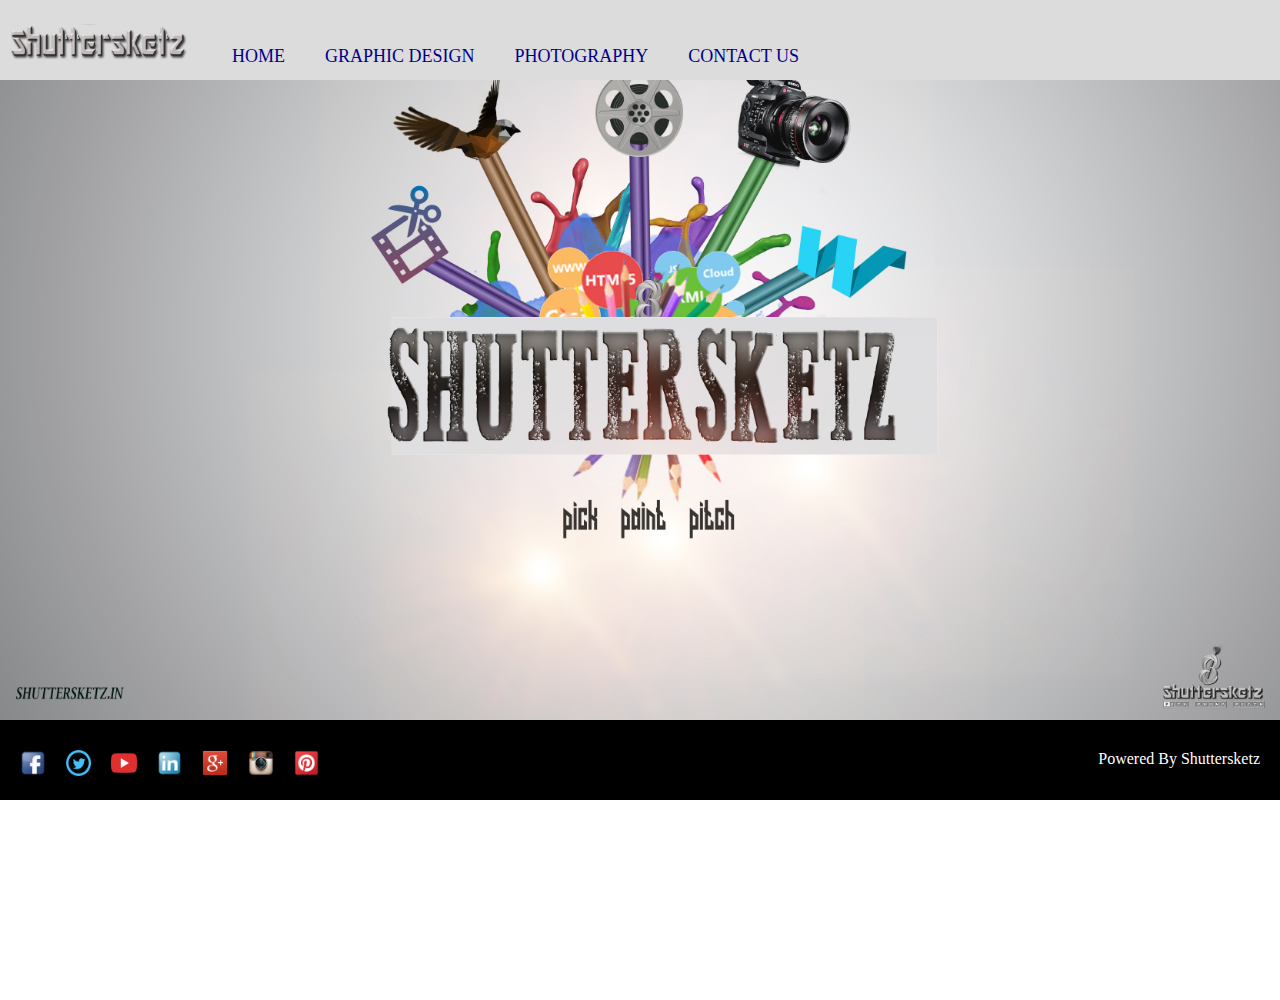
<file: index.html>
<html>
	<head>
		<title>Portfolio</title>
		<link rel="stylesheet" type="text/css" href="css/style.css">
	</head>
	<body>
		<div id="container">
			<div class="header">
				<img src="images/logo/text-logo.png">
				<ul>
					<li><a href="index.html">Home</a></li>
					<li><a href="graphic-design.html">Graphic Design</a></li>
					<li><a href="photography.html">Photography</a></li>
					<li><a href="contact.html">Contact Us</a></li>
				</ul>
			</div>
			<div class="slideshow">
				<img src="images/slideshow/home.jpg">
			</div>
			<div class="footer">
				<a href="https://www.facebook.com/shuttersketz"><img src="images/icons/fb.png" style="width:2%"></a>
				<a href="https://twitter.com/shuttersketz"><img src="images/icons/tw1.png" style="width:2%"></a>
				<a href="https://www.youtube.com/c/shuttersketz"><img src="images/icons/you1.png" style="width:2%"></a>
				<a href="https://in.linkedin.com/in/shutter-sketz-460374119"><img src="images/icons/in.png" style="width:2%"></a>
				
				<a href="https://plus.google.com/+ShuttersketzIn/about"><img src="images/icons/gplus.png" style="width:2%"></a>
				<a href="https://www.instagram.com/shuttersketz/"><img src="images/icons/instagram.png" style="width:2%"></a>
				<a href=""><img src="images/icons/pin.png" style="width:2%"></a>
				
				<p>Powered By Shuttersketz</p>
			</div>
		</div>
	</body>
</html>
</file>
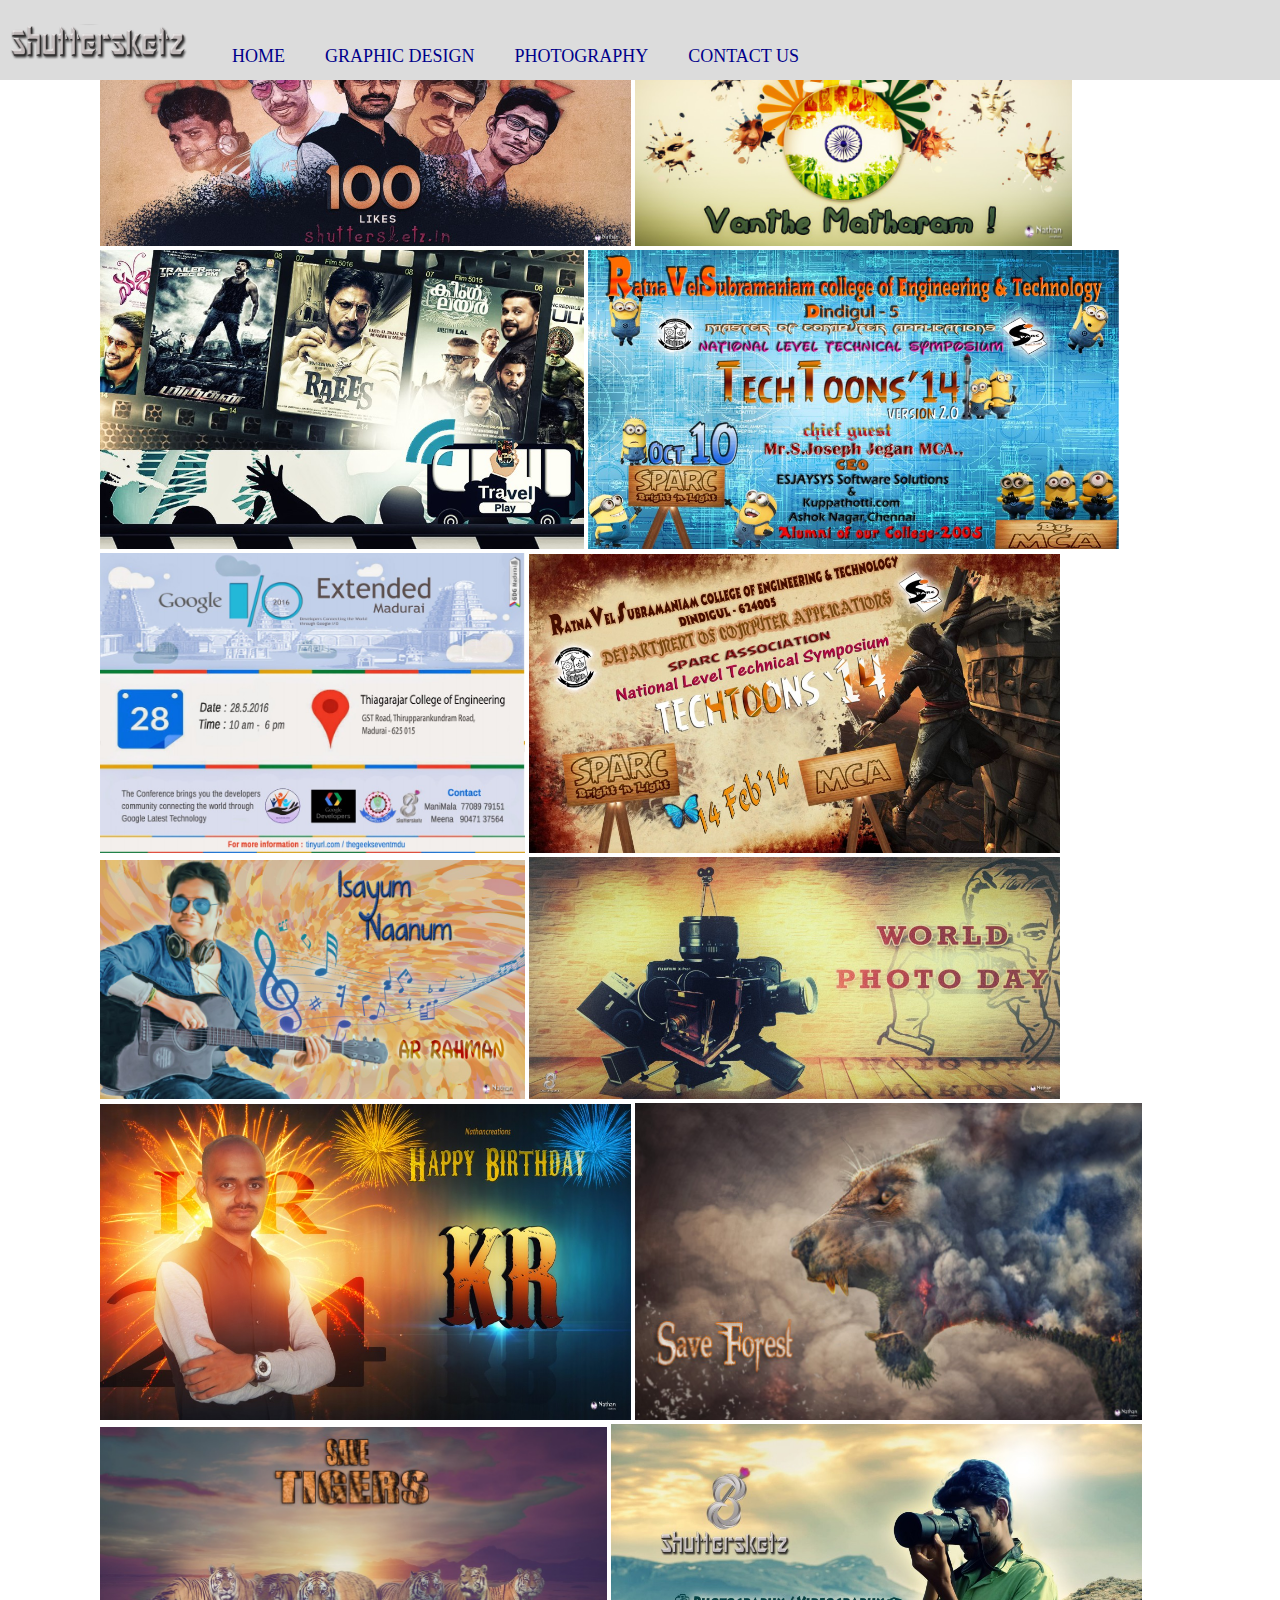
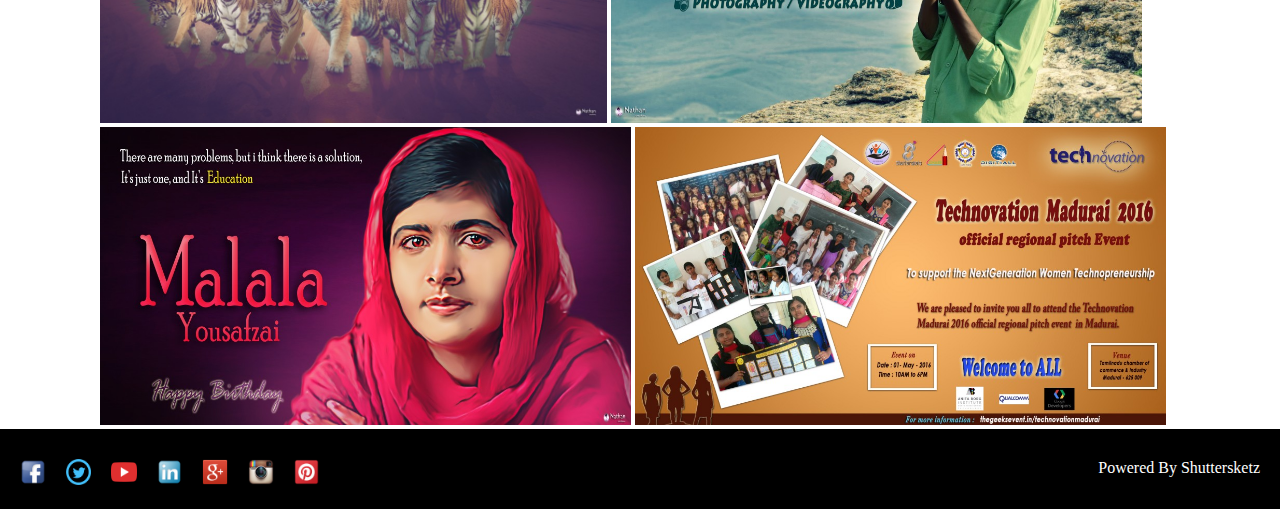
<file: banner.html>
<html>
	<head>
		<title>Portfolio</title>
		<link rel="stylesheet" type="text/css" href="css/style.css">
	</head>
	<body>
		<div id="container">
			<div class="header">
				<img src="images/logo/text-logo.png">
				<ul>
					<li><a href="index.html">Home</a></li>
					<li><a href="graphic-design.html">Graphic Design</a></li>
					<li><a href="photography.html">Photography</a></li>
					<li><a href="contact.html">Contact Us</a></li>
				</ul>
			</div>
			<div class="banner">
				<img src="images/banners/ban (1).jpg" style="width:45%;">
				<img src="images/banners/ban (2).jpg" style="width:37%;">
				<img src="images/banners/ban (3).jpg" style="width:41%;">
				<img src="images/banners/ban (4).jpg" style="width:45%;">
				<img src="images/banners/ban (5).jpg" style="width:36%;">
				<img src="images/banners/ban (6).jpg" style="width:45%;">
				<img src="images/banners/ban (7).jpg" style="width:36%;">
				<img src="images/banners/ban (8).jpg" style="width:45%;">
				<img src="images/banners/ban(9).jpg" style="width:45%;">
				<img src="images/banners/ban(10).jpg" style="width:43%;">
				<img src="images/banners/ban(11).jpg" style="width:43%;">
				<img src="images/banners/ban(12).jpg" style="width:45%;">
				<img src="images/banners/ban(13).jpg" style="width:45%;">
				<img src="images/banners/ban(14).jpg" style="width:45%;">
			</div>
			<div class="footer">
				<a href="https://www.facebook.com/shuttersketz"><img src="images/icons/fb.png" style="width:2%"></a>
				<a href="https://twitter.com/shuttersketz"><img src="images/icons/tw1.png" style="width:2%"></a>
				<a href="https://www.youtube.com/c/shuttersketz"><img src="images/icons/you1.png" style="width:2%"></a>
				<a href="https://in.linkedin.com/in/shutter-sketz-460374119"><img src="images/icons/in.png" style="width:2%"></a>
				
				<a href="https://plus.google.com/+ShuttersketzIn/about"><img src="images/icons/gplus.png" style="width:2%"></a>
				<a href="https://www.instagram.com/shuttersketz/"><img src="images/icons/instagram.png" style="width:2%"></a>
				<a href=""><img src="images/icons/pin.png" style="width:2%"></a>
				
				<p>Powered By Shuttersketz</p>
			</div>
		</div>
	</body>
</html>
</file>
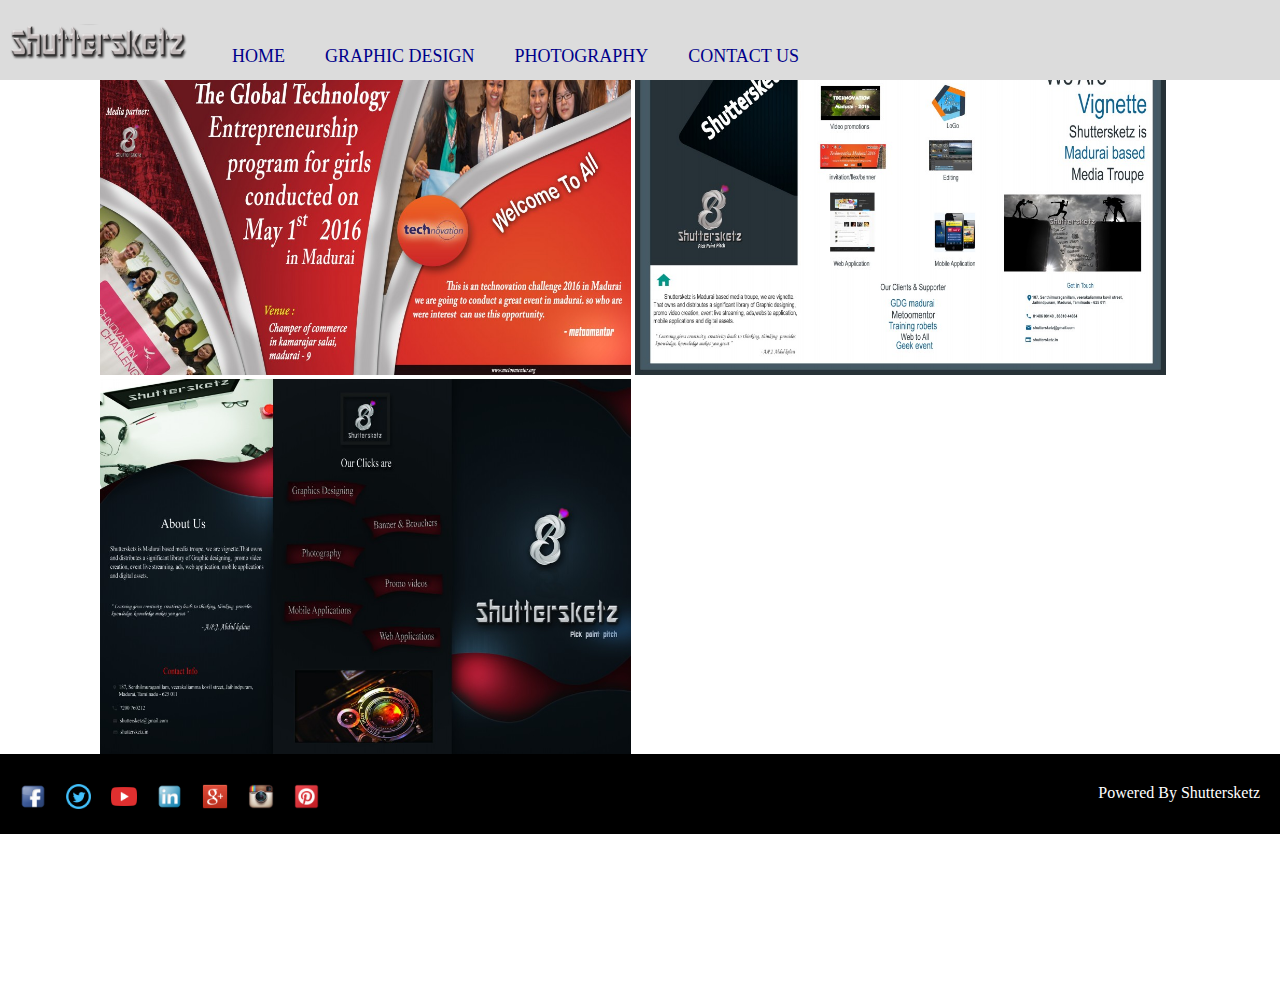
<file: brouchers.html>
<html>
	<head>
		<title>Portfolio</title>
		<link rel="stylesheet" type="text/css" href="css/style.css">
	</head>
	<body>
		<div id="container">
			<div class="header">
				<img src="images/logo/text-logo.png">
				<ul>
					<li><a href="index.html">Home</a></li>
					<li><a href="graphic-design.html">Graphic Design</a></li>
					<li><a href="photography.html">Photography</a></li>
					<li><a href="contact.html">Contact Us</a></li>
				</ul>
			</div>
			<div class="brouchers">
				<img src="images/Brouchers/brow.jpg" style="width:45%;">
				<img src="images/Brouchers/brow (1).jpg" style="width:45%;">
				<img src="images/Brouchers/brow (2).jpg" style="width:45%;">
			</div>
			<div class="footer">
				<a href="https://www.facebook.com/shuttersketz"><img src="images/icons/fb.png" style="width:2%"></a>
				<a href="https://twitter.com/shuttersketz"><img src="images/icons/tw1.png" style="width:2%"></a>
				<a href="https://www.youtube.com/c/shuttersketz"><img src="images/icons/you1.png" style="width:2%"></a>
				<a href="https://in.linkedin.com/in/shutter-sketz-460374119"><img src="images/icons/in.png" style="width:2%"></a>
				
				<a href="https://plus.google.com/+ShuttersketzIn/about"><img src="images/icons/gplus.png" style="width:2%"></a>
				<a href="https://www.instagram.com/shuttersketz/"><img src="images/icons/instagram.png" style="width:2%"></a>
				<a href=""><img src="images/icons/pin.png" style="width:2%"></a>
				
				<p>Powered By Shuttersketz</p>
			</div>
		</div>
	</body>
</html>
</file>
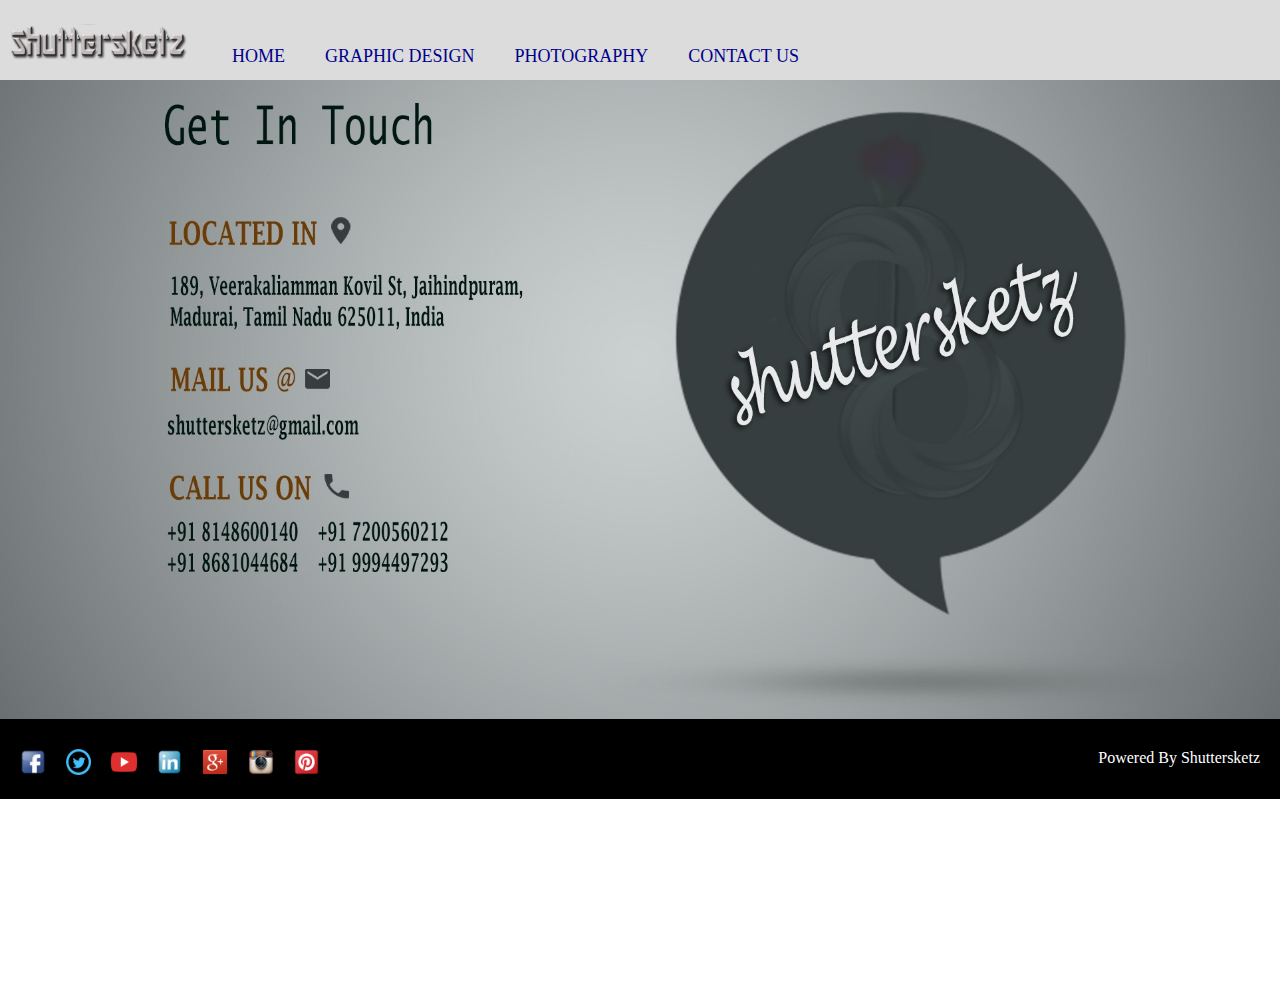
<file: contact.html>
<html>
	<head>
		<title>Portfolio</title>
		<link rel="stylesheet" type="text/css" href="css/style.css">
	</head>
	<body>
		<div id="container">
			<div class="header">
				<img src="images/logo/text-logo.png">
				<ul>
					<li><a href="index.html">Home</a></li>
					<li><a href="graphic-design.html">Graphic Design</a></li>
					<li><a href="photography.html">Photography</a></li>
					<li><a href="contact.html">Contact Us</a></li>
				</ul>
			</div>
			<div class="slideshow">
				<img src="images/slideshow/contactus.jpg">
			</div>
			<div class="footer">
				<a href="https://www.facebook.com/shuttersketz"><img src="images/icons/fb.png" style="width:2%"></a>
				<a href="https://twitter.com/shuttersketz"><img src="images/icons/tw1.png" style="width:2%"></a>
				<a href="https://www.youtube.com/c/shuttersketz"><img src="images/icons/you1.png" style="width:2%"></a>
				<a href="https://in.linkedin.com/in/shutter-sketz-460374119"><img src="images/icons/in.png" style="width:2%"></a>
				
				<a href="https://plus.google.com/+ShuttersketzIn/about"><img src="images/icons/gplus.png" style="width:2%"></a>
				<a href="https://www.instagram.com/shuttersketz/"><img src="images/icons/instagram.png" style="width:2%"></a>
				<a href=""><img src="images/icons/pin.png" style="width:2%"></a>
				
				<p>Powered By Shuttersketz</p>
			</div>
		</div>
	</body>
</html>
</file>
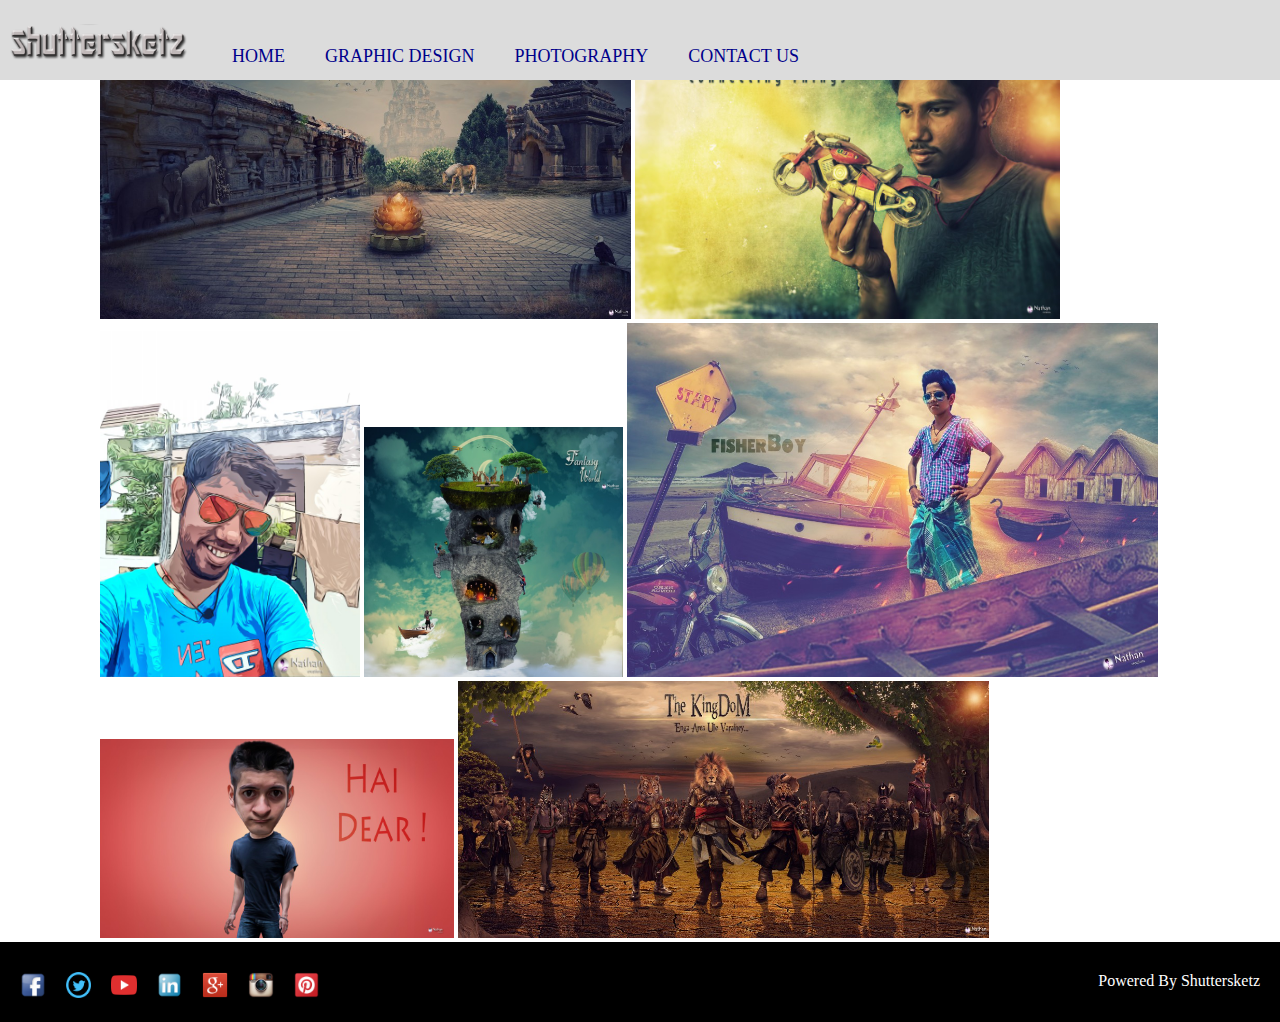
<file: digital.html>
<html>
	<head>
		<title>Portfolio</title>
		<link rel="stylesheet" type="text/css" href="css/style.css">
	</head>
	<body>
		<div id="container">
			<div class="header">
				<img src="images/logo/text-logo.png">
				<ul>
					<li><a href="index.html">Home</a></li>
					<li><a href="graphic-design.html">Graphic Design</a></li>
					<li><a href="photography.html">Photography</a></li>
					<li><a href="contact.html">Contact Us</a></li>
				</ul>
			</div>
			<div class="digital">
				<img src="images/digital Art/digi (1).jpg" style="width:45%;">
				<img src="images/digital Art/digi (2).jpg" style="width:36%;">
				<img src="images/digital Art/digi (3).jpg" style="width:22%;">
				<img src="images/digital Art/digi (6).jpg" style="width:22%;">
				<img src="images/digital Art/digi (4).jpg" style="width:45%;">
				<img src="images/digital Art/digi (5).jpg" style="width:30%;">
				<img src="images/digital Art/digi (7).jpg" style="width:45%;">
				
				
			</div>
			<div class="footer">
				<a href="https://www.facebook.com/shuttersketz"><img src="images/icons/fb.png" style="width:2%"></a>
				<a href="https://twitter.com/shuttersketz"><img src="images/icons/tw1.png" style="width:2%"></a>
				<a href="https://www.youtube.com/c/shuttersketz"><img src="images/icons/you1.png" style="width:2%"></a>
				<a href="https://in.linkedin.com/in/shutter-sketz-460374119"><img src="images/icons/in.png" style="width:2%"></a>
				
				<a href="https://plus.google.com/+ShuttersketzIn/about"><img src="images/icons/gplus.png" style="width:2%"></a>
				<a href="https://www.instagram.com/shuttersketz/"><img src="images/icons/instagram.png" style="width:2%"></a>
				<a href=""><img src="images/icons/pin.png" style="width:2%"></a>
				
				<p>Powered By Shuttersketz</p>
			</div>
		</div>
	</body>
</html>
</file>
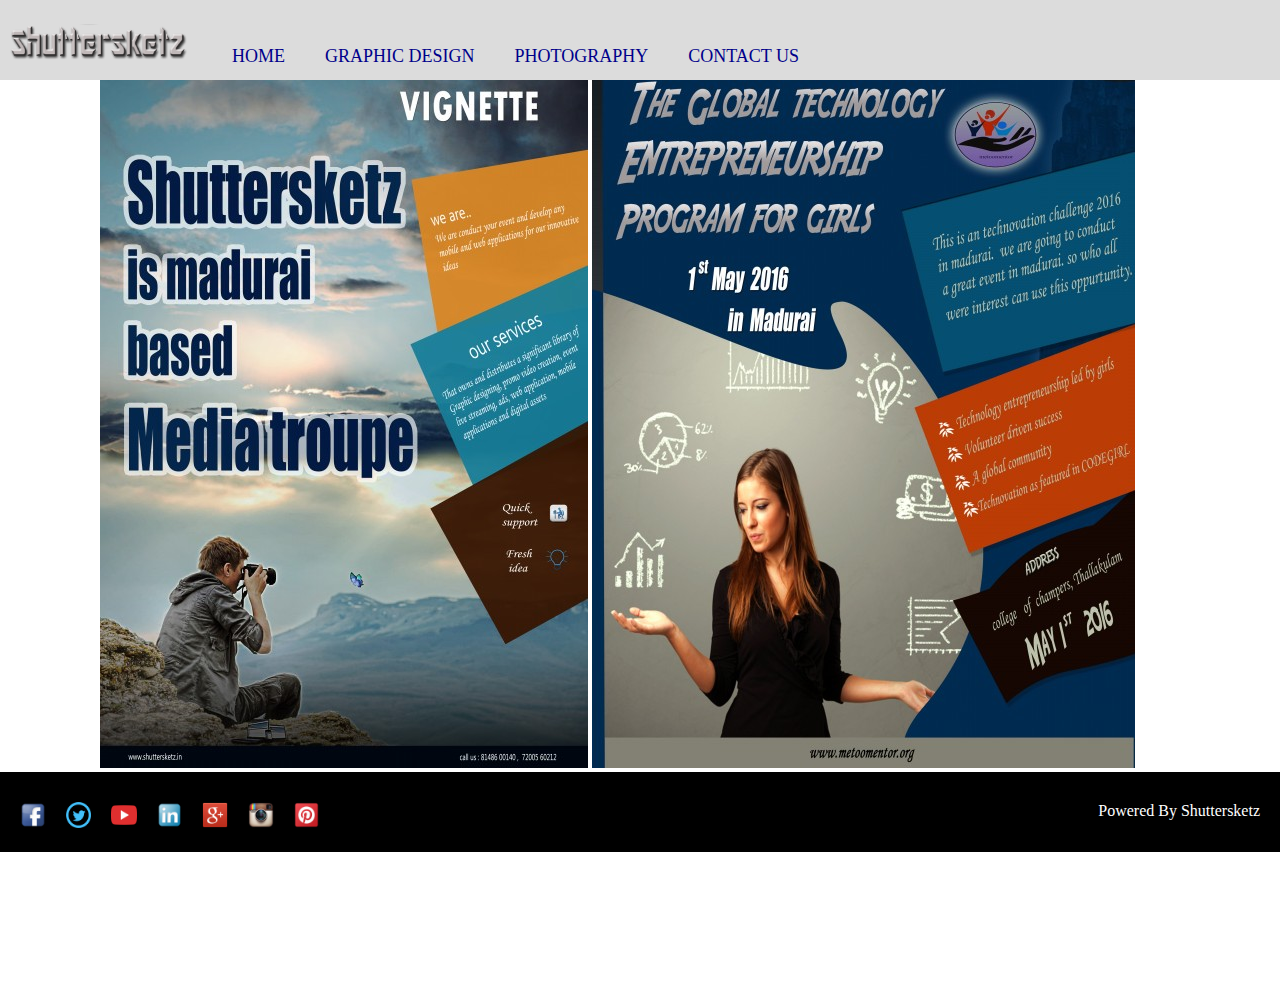
<file: flyer.html>
<html>
	<head>
		<title>Portfolio</title>
		<link rel="stylesheet" type="text/css" href="css/style.css">
	</head>
	<body>
		<div id="container">
			<div class="header">
				<img src="images/logo/text-logo.png">
				<ul>
					<li><a href="index.html">Home</a></li>
					<li><a href="graphic-design.html">Graphic Design</a></li>
					<li><a href="photography.html">Photography</a></li>
					<li><a href="contact.html">Contact Us</a></li>
				</ul>
			</div>
			<div class="flyer">
				<img src="images/flyer/fly (1).jpg">
				<img src="images/flyer/fly (2).jpg">
			</div>
			<div class="footer">
				<a href="https://www.facebook.com/shuttersketz"><img src="images/icons/fb.png" style="width:2%"></a>
				<a href="https://twitter.com/shuttersketz"><img src="images/icons/tw1.png" style="width:2%"></a>
				<a href="https://www.youtube.com/c/shuttersketz"><img src="images/icons/you1.png" style="width:2%"></a>
				<a href="https://in.linkedin.com/in/shutter-sketz-460374119"><img src="images/icons/in.png" style="width:2%"></a>
				
				<a href="https://plus.google.com/+ShuttersketzIn/about"><img src="images/icons/gplus.png" style="width:2%"></a>
				<a href="https://www.instagram.com/shuttersketz/"><img src="images/icons/instagram.png" style="width:2%"></a>
				<a href=""><img src="images/icons/pin.png" style="width:2%"></a>
				
				<p>Powered By Shuttersketz</p>
			</div>
		</div>
	</body>
</html>
</file>
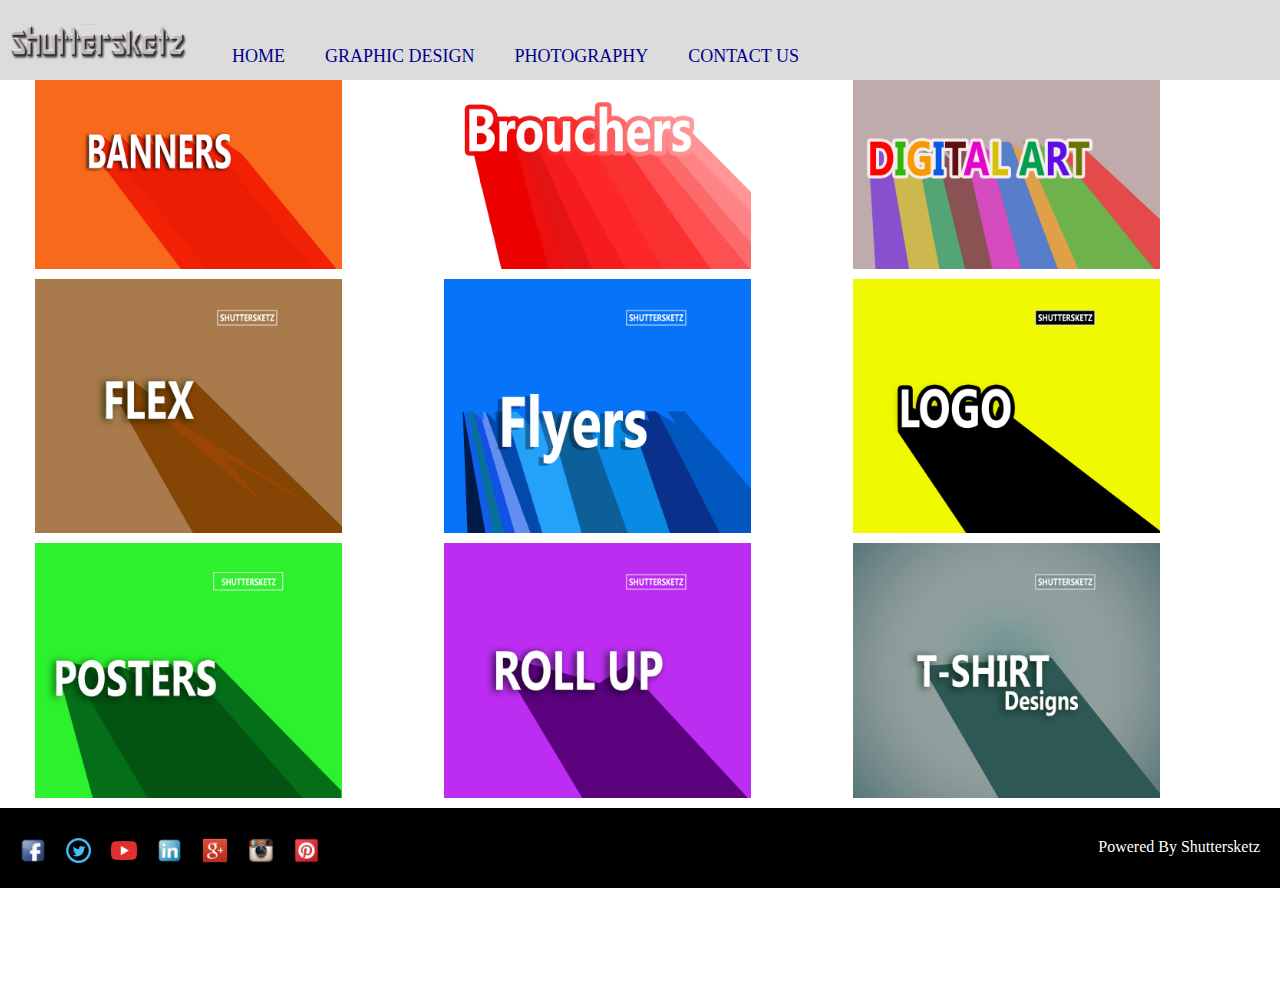
<file: graphic-design.html>
<html>
	<head>
		<title>Portfolio</title>
		<link rel="stylesheet" type="text/css" href="css/style.css">
	</head>
	<body>
		<div id="container">
			<div class="header">
				<img src="images/logo/text-logo.png">
				<ul>
					<li><a href="index.html">Home</a></li>
					<li><a href="graphic-design.html">Graphic Design</a></li>
					<li><a href="photography.html">Photography</a></li>
					<li><a href="contact.html">Contact Us</a></li>
				</ul>
			</div>
			<div class="graphics1">
				<div class="graphics">
					<a href="banner.html"><img src="images/front/b1.jpg"></a>
					<a href="flex.html"><img src="images/front/flex1.jpg"></a>
					<a href="posters.html"><img src="images/front/p1.jpg"></a>
				</div>
			</div>
			<div class="graphics2">
				<div class="graphics">
					<a href="brouchers.html"><img src="images/front/bro1.jpg"></a>
					<a href="flyer.html"><img src="images/front/fly1.jpg"></a>
					<a href="rollup.html"><img src="images/front/r1.jpg"></a>
				</div>
			</div>
			<div class="graphics3">
				<div class="graphics">
					<a href="digital.html"><img src="images/front/D1.jpg"></a>
					<a href="logos.html"><img src="images/front/l1.jpg"></a>
					<a href="tshirt.html"><img src="images/front/t1.jpg"></a>
				</div>
			</div>
			
			<div class="footer">
				<a href="https://www.facebook.com/shuttersketz"><img src="images/icons/fb.png" style="width:2%"></a>
				<a href="https://twitter.com/shuttersketz"><img src="images/icons/tw1.png" style="width:2%"></a>
				<a href="https://www.youtube.com/c/shuttersketz"><img src="images/icons/you1.png" style="width:2%"></a>
				<a href="https://in.linkedin.com/in/shutter-sketz-460374119"><img src="images/icons/in.png" style="width:2%"></a>
				
				<a href="https://plus.google.com/+ShuttersketzIn/about"><img src="images/icons/gplus.png" style="width:2%"></a>
				<a href="https://www.instagram.com/shuttersketz/"><img src="images/icons/instagram.png" style="width:2%"></a>
				<a href=""><img src="images/icons/pin.png" style="width:2%"></a>
				
				<p>Powered By Shuttersketz</p>
			</div>
			</div>
	</body>
</html>
</file>
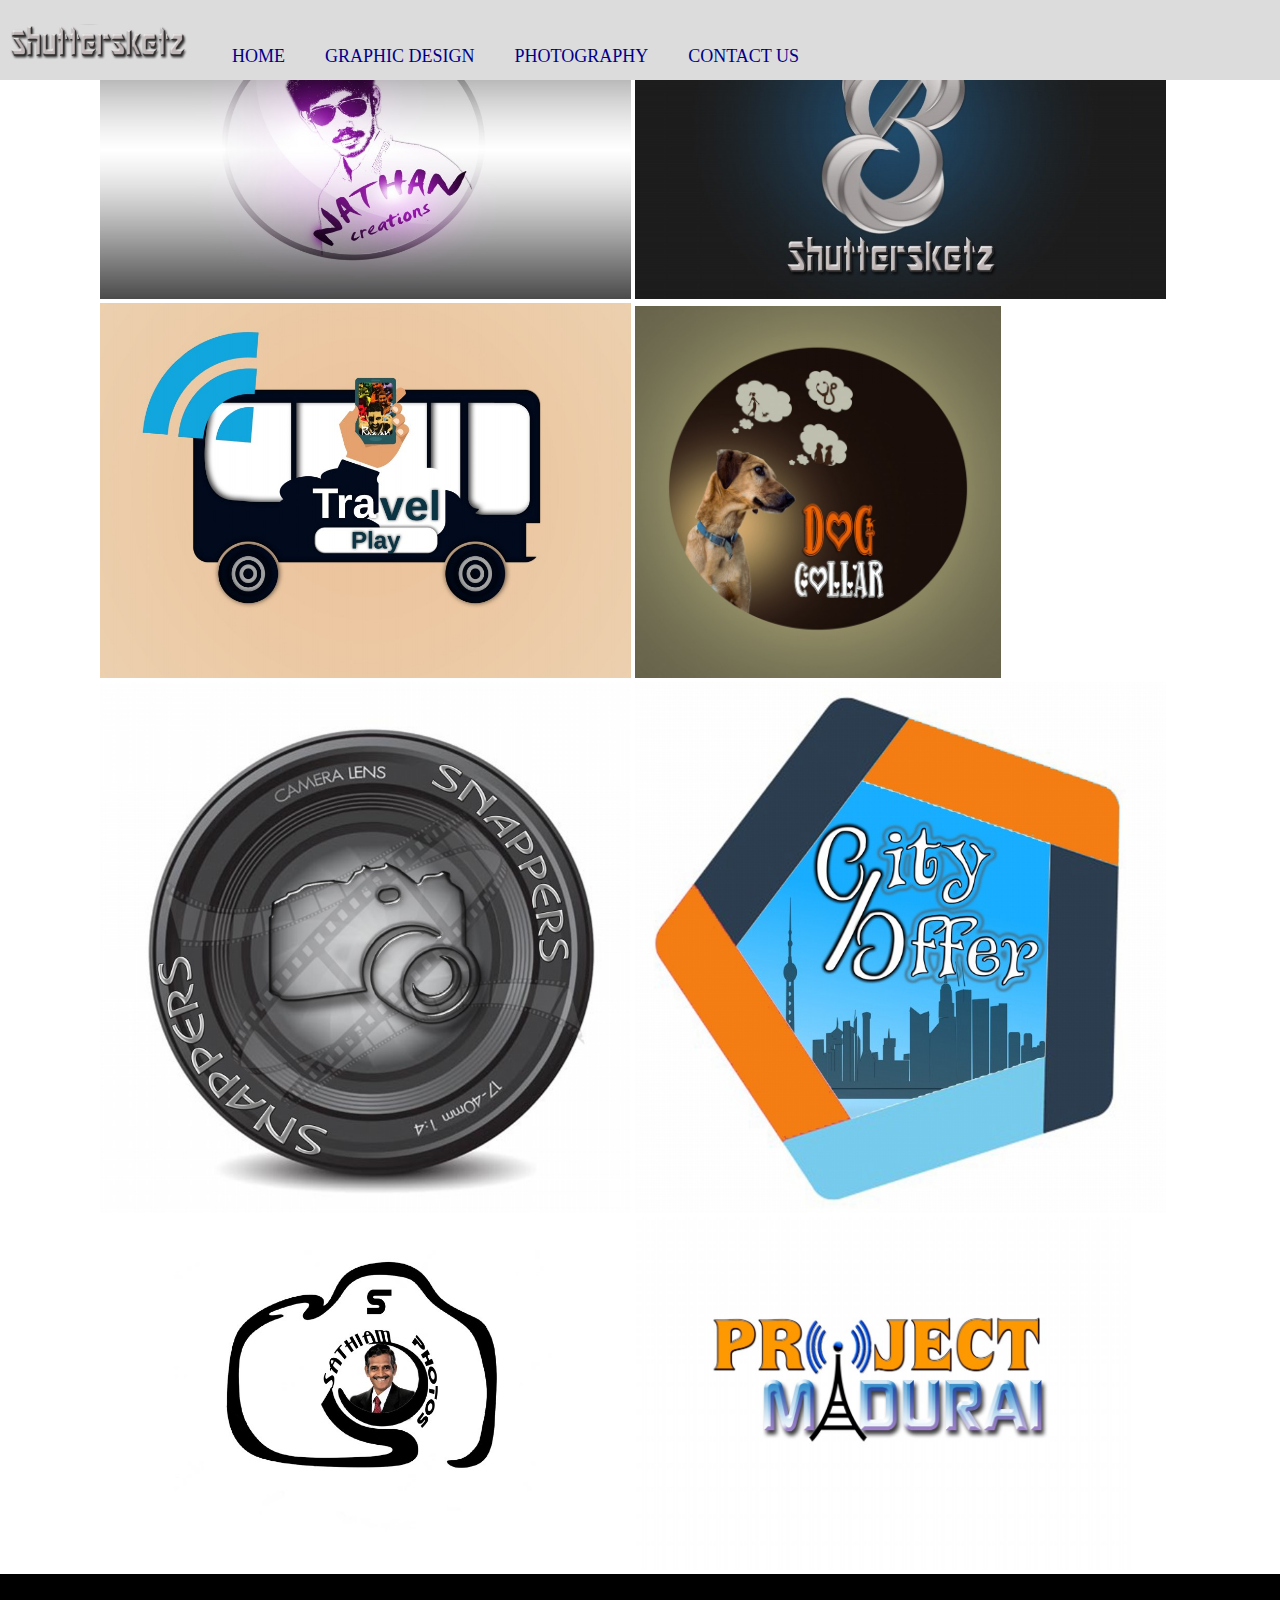
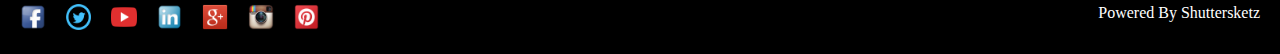
<file: logos.html>
<html>
	<head>
		<title>Portfolio</title>
		<link rel="stylesheet" type="text/css" href="css/style.css">
	</head>
	<body>
		<div id="container">
			<div class="header">
				<img src="images/logo/text-logo.png">
				<ul>
					<li><a href="index.html">Home</a></li>
					<li><a href="graphic-design.html">Graphic Design</a></li>
					<li><a href="photography.html">Photography</a></li>
					<li><a href="contact.html">Contact Us</a></li>
				</ul>
			</div>
			<div class="logos">
				<img src="images/logos/logo (1).jpg" style="width:45%;">
				<img src="images/logos/logo (2).jpg" style="width:45%;">
				<img src="images/logos/logo (3).jpg" style="width:45%;">
				<img src="images/logos/logo (4).jpg" style="width:31%;">
				<img src="images/logos/logo (5).jpg" style="width:45%;">
				<img src="images/logos/logo (6).jpg" style="width:45%;">
				<img src="images/logos/logo (7).jpg" style="width:45%;">
				<img src="images/logos/logo(8).jpg" style="width:42%;">
			</div>
			<div class="footer">
				<a href="https://www.facebook.com/shuttersketz"><img src="images/icons/fb.png" style="width:2%"></a>
				<a href="https://twitter.com/shuttersketz"><img src="images/icons/tw1.png" style="width:2%"></a>
				<a href="https://www.youtube.com/c/shuttersketz"><img src="images/icons/you1.png" style="width:2%"></a>
				<a href="https://in.linkedin.com/in/shutter-sketz-460374119"><img src="images/icons/in.png" style="width:2%"></a>
				
				<a href="https://plus.google.com/+ShuttersketzIn/about"><img src="images/icons/gplus.png" style="width:2%"></a>
				<a href="https://www.instagram.com/shuttersketz/"><img src="images/icons/instagram.png" style="width:2%"></a>
				<a href=""><img src="images/icons/pin.png" style="width:2%"></a>
				
				<p>Powered By Shuttersketz</p>
			</div>
		</div>
	</body>
</html>
</file>
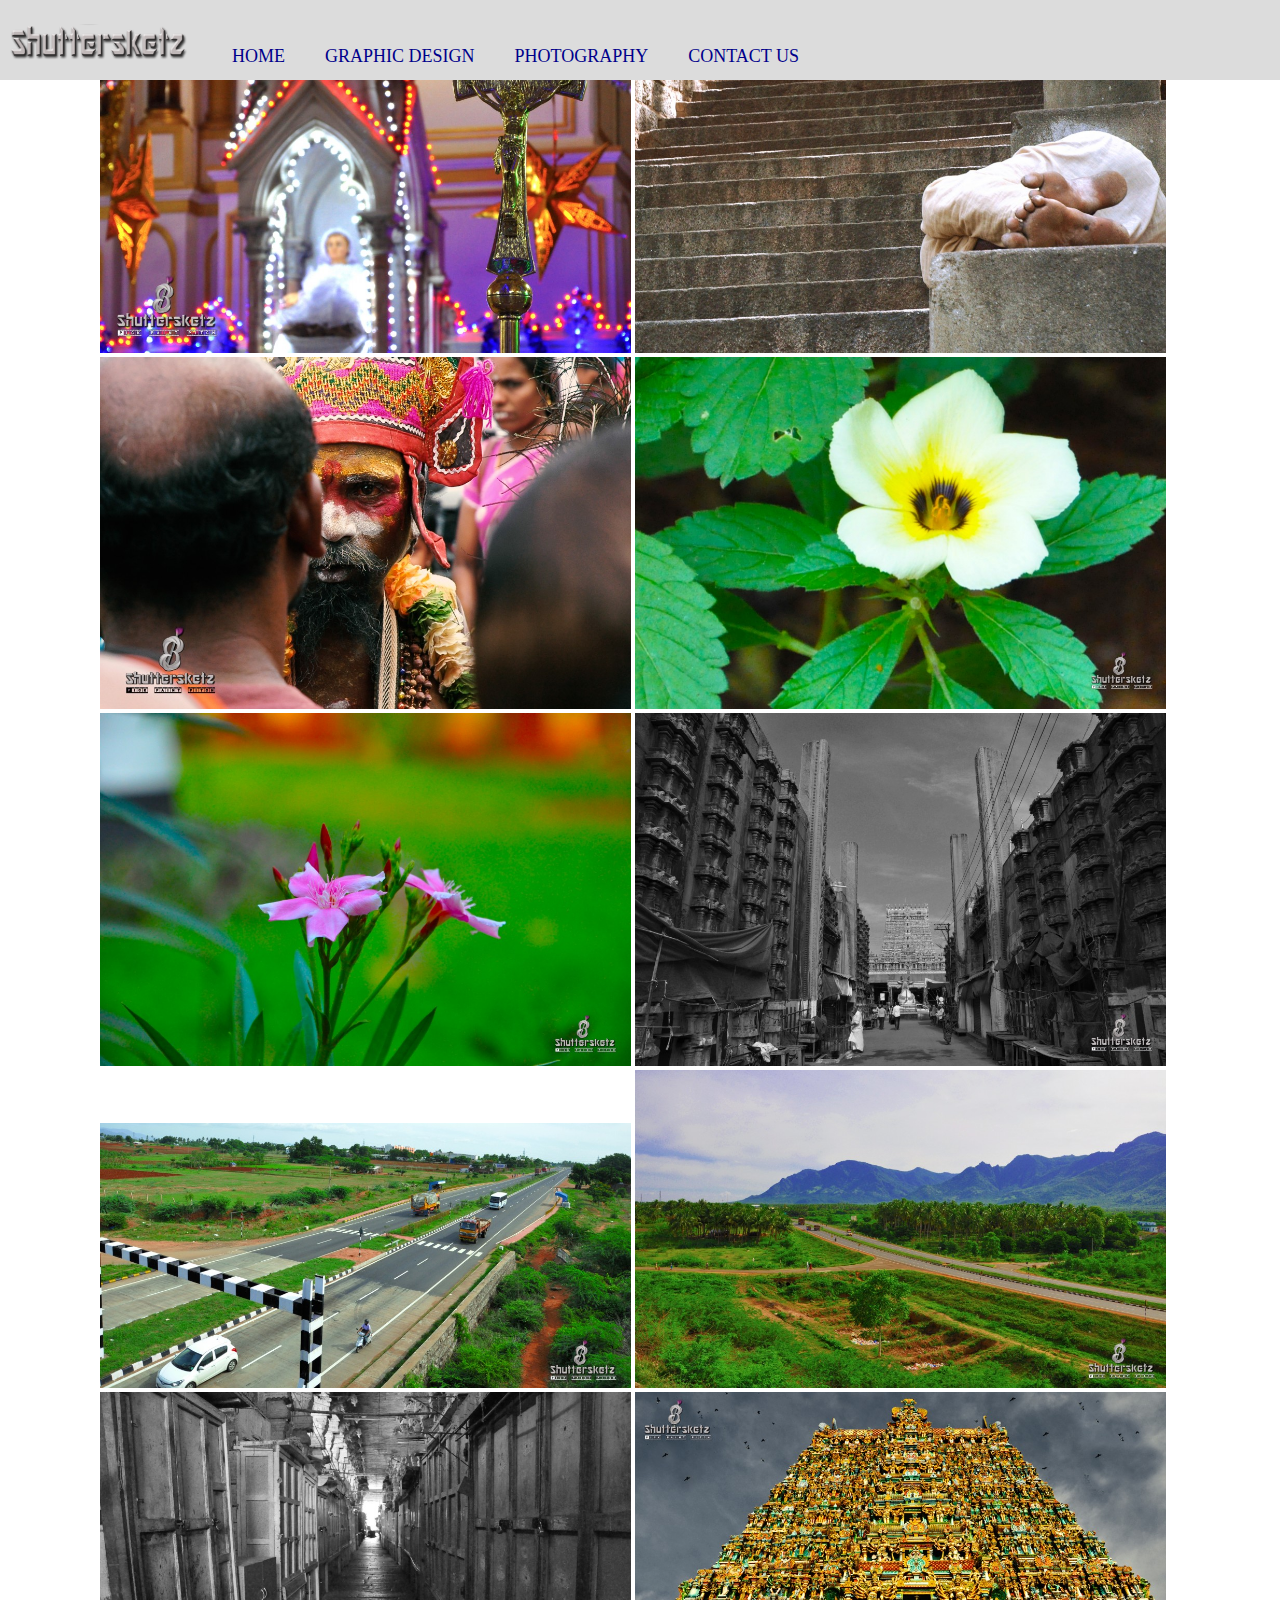
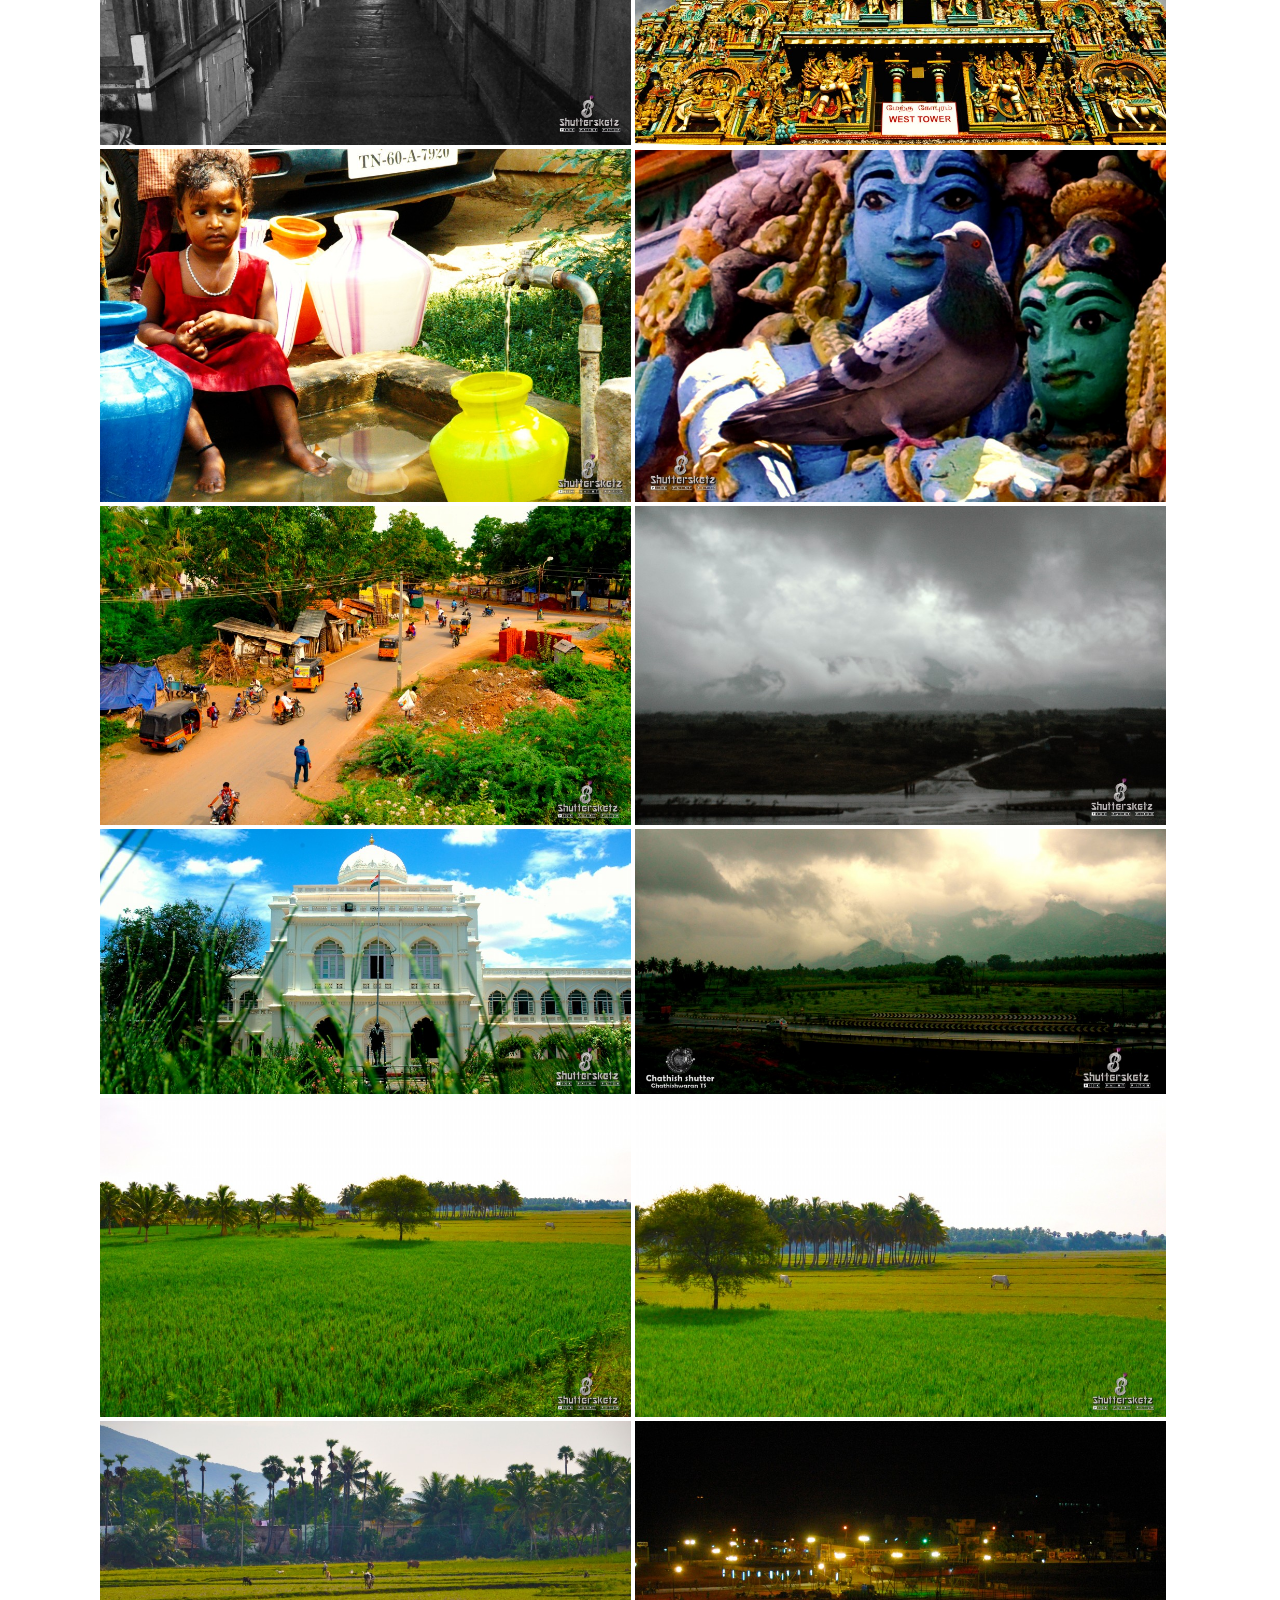
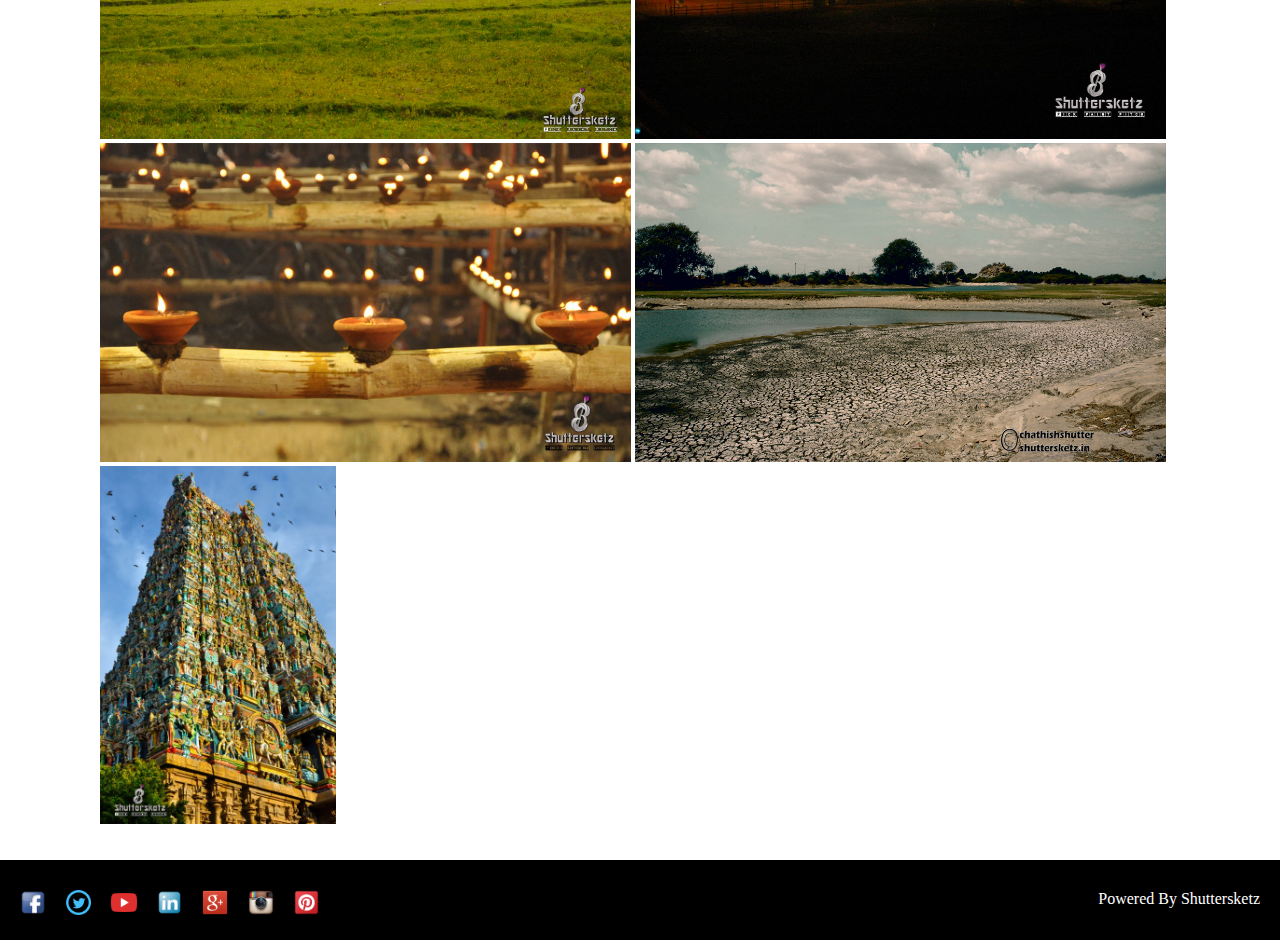
<file: photography.html>
<html>
	<head>
		<title>Portfolio</title>
		<link rel="stylesheet" type="text/css" href="css/style.css">
	</head>
	<body>
		<div id="container">
			<div class="header">
				<img src="images/logo/text-logo.png">
				<ul>
					<li><a href="index.html">Home</a></li>
					<li><a href="graphic-design.html">Graphic Design</a></li>
					<li><a href="photography.html">Photography</a></li>
					<li><a href="contact.html">Contact Us</a></li>
				</ul>
			</div>
			
			<div class="banner">
				<img src="images/photography/1.jpg" style="width:45%;">
				<img src="images/photography/2.jpg" style="width:45%;">
				
				
				<img src="images/photography/6.jpg" style="width:45%;">
				<img src="images/photography/7.jpg" style="width:45%;">
				<img src="images/photography/8.jpg" style="width:45%;">
				<img src="images/photography/9.jpg" style="width:45%;">
				
				<img src="images/photography/11.jpg" style="width:45%;">
				<img src="images/photography/12.jpg" style="width:45%;">
				
				<img src="images/photography/14.jpg" style="width:45%;">
				<img src="images/photography/16.jpg" style="width:45%;">
				<img src="images/photography/21.jpg" style="width:45%;">
				<img src="images/photography/20.jpg" style="width:45%;">
				
				<img src="images/photography/5.jpg" style="width:45%;">
				<img src="images/photography/3.jpg" style="width:45%;">
				<img src="images/photography/10.jpg" style="width:45%;">
				<img src="images/photography/13.jpg" style="width:45%;">
				<img src="images/photography/17.jpg" style="width:45%;">
				<img src="images/photography/18.jpg" style="width:45%;">
				<img src="images/photography/19.jpg" style="width:45%;">
				<img src="images/photography/22.jpg" style="width:45%;">
				<img src="images/photography/4.jpg" style="width:45%;">
				<img src="images/photography/23.jpg" style="width:45%;">
				<img src="images/photography/15.jpg" style="width:20%;">
				

			</div>
			
			<br><br>
			
			
			<div class="footer">
				<a href="https://www.facebook.com/shuttersketz"><img src="images/icons/fb.png" style="width:2%"></a>
				<a href="https://twitter.com/shuttersketz"><img src="images/icons/tw1.png" style="width:2%"></a>
				<a href="https://www.youtube.com/c/shuttersketz"><img src="images/icons/you1.png" style="width:2%"></a>
				<a href="https://in.linkedin.com/in/shutter-sketz-460374119"><img src="images/icons/in.png" style="width:2%"></a>
				
				<a href="https://plus.google.com/+ShuttersketzIn/about"><img src="images/icons/gplus.png" style="width:2%"></a>
				<a href="https://www.instagram.com/shuttersketz/"><img src="images/icons/instagram.png" style="width:2%"></a>
				<a href=""><img src="images/icons/pin.png" style="width:2%"></a>
				
				<p>Powered By Shuttersketz</p>
			</div>
		</div>
	</body>
</html>
</file>
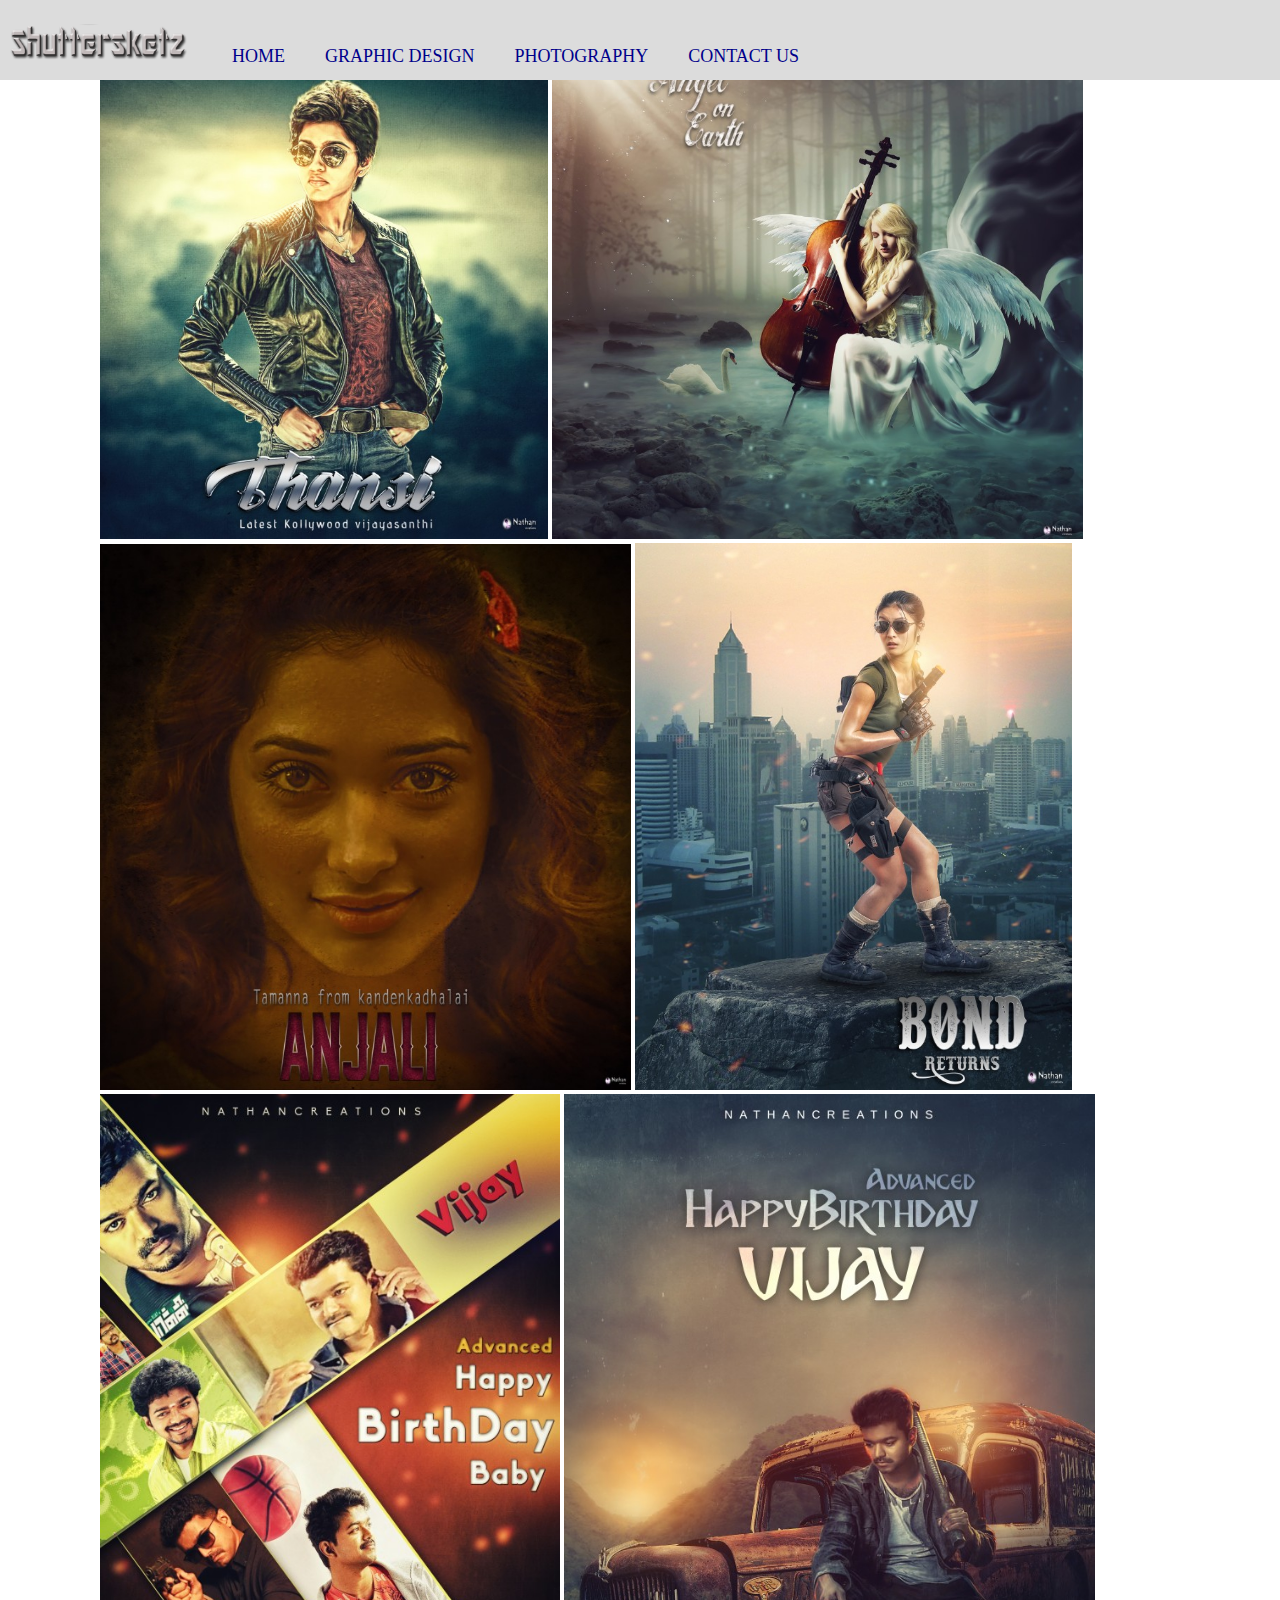
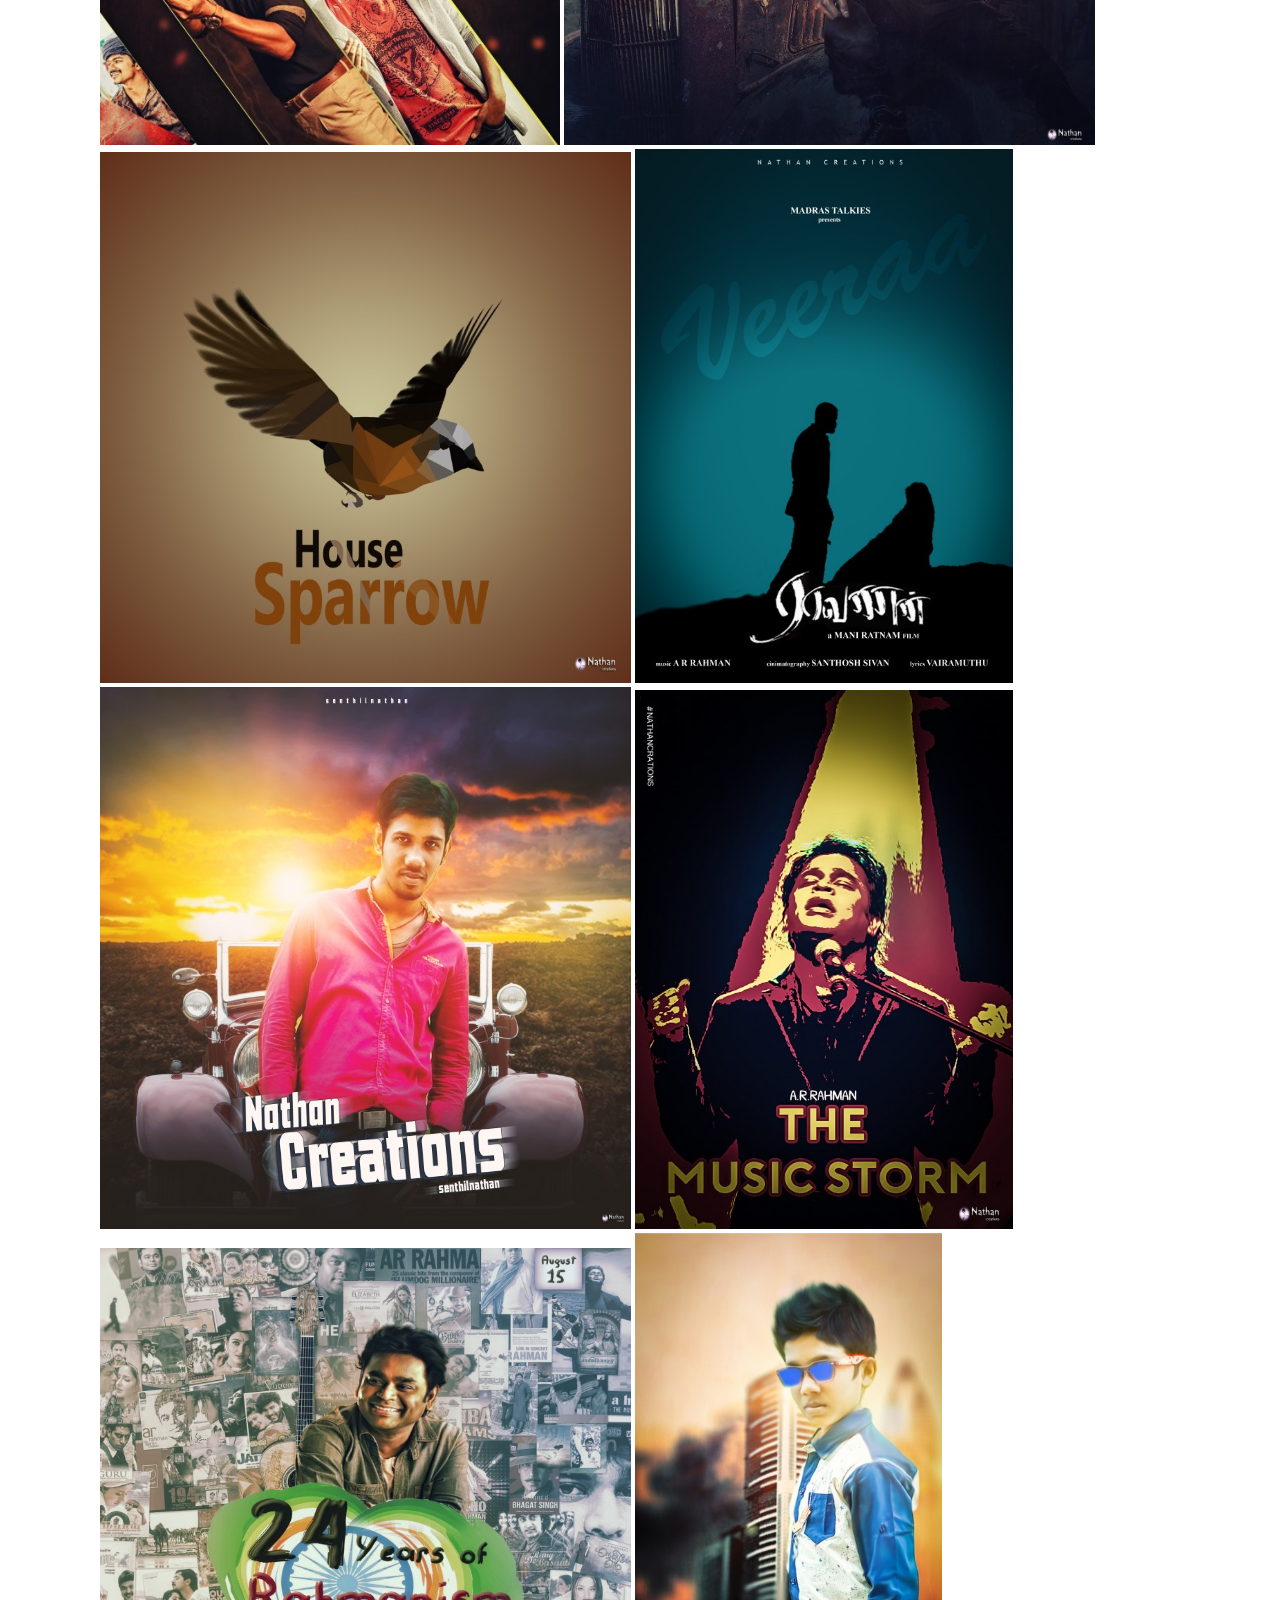
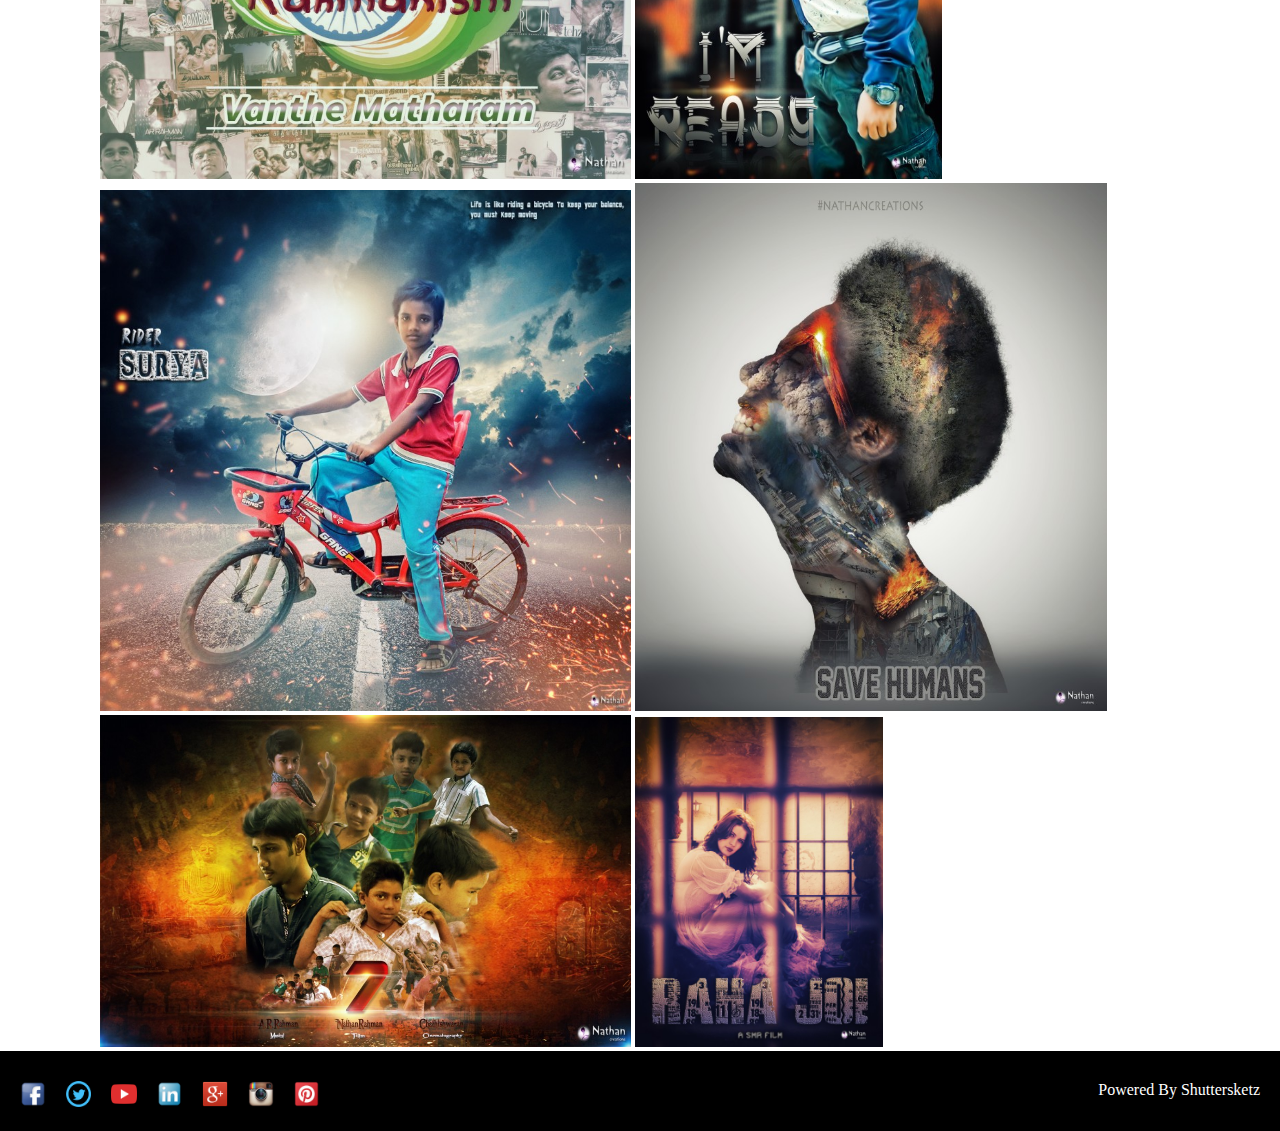
<file: posters.html>
<html>
	<head>
		<title>Portfolio</title>
		<link rel="stylesheet" type="text/css" href="css/style.css">
	</head>
	<body>
		<div id="container">
			<div class="header">
				<img src="images/logo/text-logo.png">
				<ul>
					<li><a href="index.html">Home</a></li>
					<li><a href="graphic-design.html">Graphic Design</a></li>
					<li><a href="photography.html">Photography</a></li>
					<li><a href="contact.html">Contact Us</a></li>
				</ul>
			</div>
			<div class="posters">
				<img src="images/posters/pos (1).jpg" style="width:38%;">
				<img src="images/posters/pos (2).jpg" style="width:45%;">
				<img src="images/posters/pos (3).jpg" style="width:45%;">
				<img src="images/posters/pos (4).jpg" style="width:37%;">
				<img src="images/posters/pos (5).jpg" style="width:39%;">
				<img src="images/posters/pos (6).jpg" style="width:45%;">
				<img src="images/posters/pos (7).jpg" style="width:45%;">
				<img src="images/posters/pos (8).jpg" style="width:32%;">
				<img src="images/posters/pos (9).jpg" style="width:45%;">
				<img src="images/posters/pos (10).jpg" style="width:32%;">
				<img src="images/posters/pos (11).jpg" style="width:45%;">
				<img src="images/posters/pos (12).jpg" style="width:26%;">
				<img src="images/posters/pos (13).jpg" style="width:45%;">
				<img src="images/posters/pos (14).jpg" style="width:40%;">
				<img src="images/posters/pos (15).jpg" style="width:45%;">
				<img src="images/posters/pos (16).jpg" style="width:21%;">
			</div>
			<div class="footer">
				<a href="https://www.facebook.com/shuttersketz"><img src="images/icons/fb.png" style="width:2%"></a>
				<a href="https://twitter.com/shuttersketz"><img src="images/icons/tw1.png" style="width:2%"></a>
				<a href="https://www.youtube.com/c/shuttersketz"><img src="images/icons/you1.png" style="width:2%"></a>
				<a href="https://in.linkedin.com/in/shutter-sketz-460374119"><img src="images/icons/in.png" style="width:2%"></a>
				
				<a href="https://plus.google.com/+ShuttersketzIn/about"><img src="images/icons/gplus.png" style="width:2%"></a>
				<a href="https://www.instagram.com/shuttersketz/"><img src="images/icons/instagram.png" style="width:2%"></a>
				<a href=""><img src="images/icons/pin.png" style="width:2%"></a>
				
				<p>Powered By Shuttersketz</p>
			</div>
		</div>
	</body>
</html>
</file>
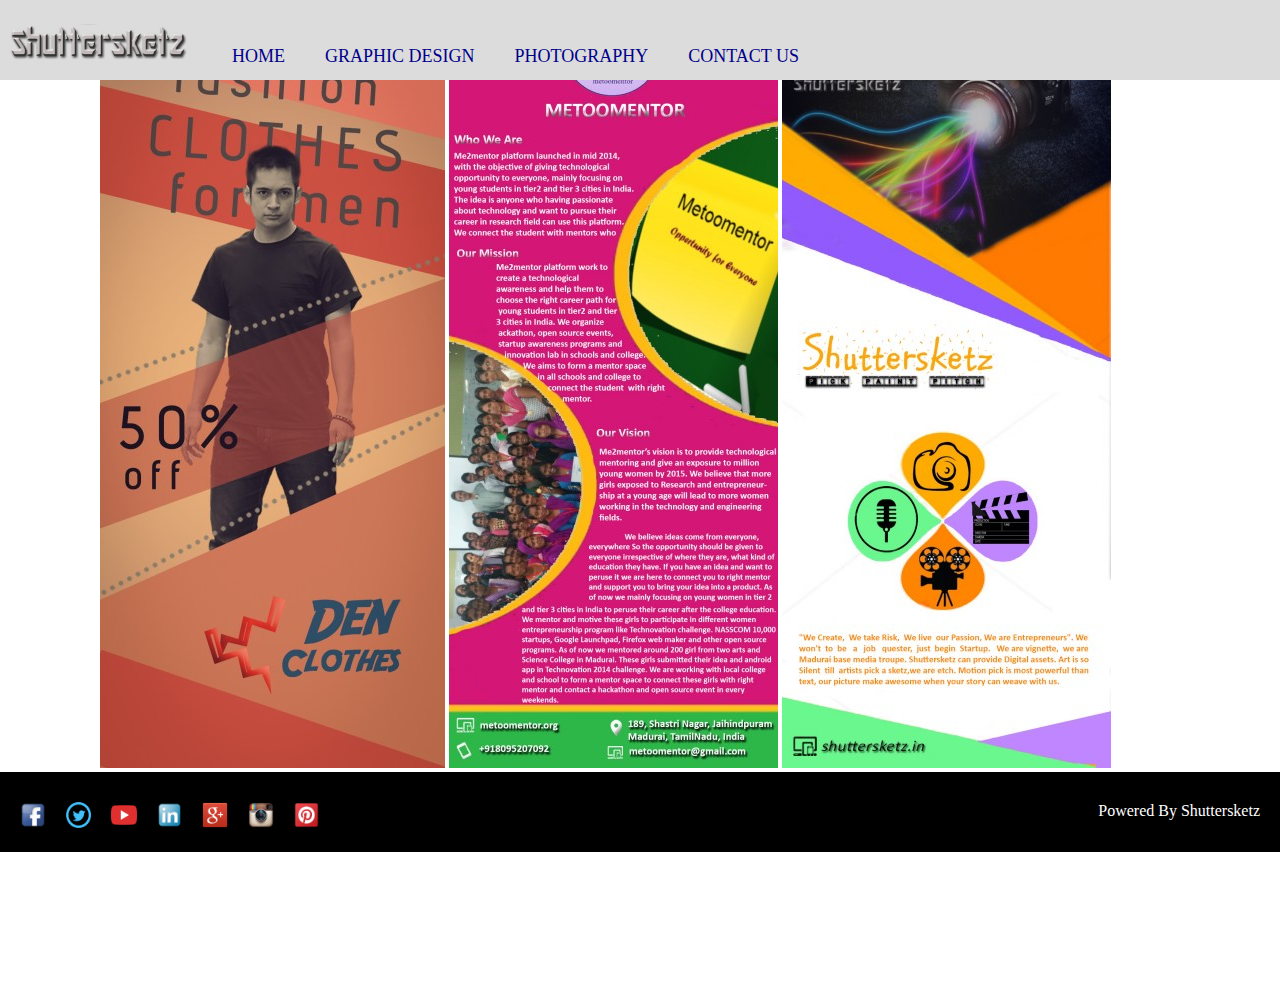
<file: rollup.html>
<html>
	<head>
		<title>Portfolio</title>
		<link rel="stylesheet" type="text/css" href="css/style.css">
	</head>
	<body>
		<div id="container">
			<div class="header">
				<img src="images/logo/text-logo.png">
				<ul>
					<li><a href="index.html">Home</a></li>
					<li><a href="graphic-design.html">Graphic Design</a></li>
					<li><a href="photography.html">Photography</a></li>
					<li><a href="contact.html">Contact Us</a></li>
				</ul>
			</div>
			<div class="flyer">
				<img src="images/roll up/roll.jpg">
				<img src="images/roll up/roll (1).jpg">
				<img src="images/roll up/roll (2).jpg">
			</div>
			<div class="footer">
				<a href="https://www.facebook.com/shuttersketz"><img src="images/icons/fb.png" style="width:2%"></a>
				<a href="https://twitter.com/shuttersketz"><img src="images/icons/tw1.png" style="width:2%"></a>
				<a href="https://www.youtube.com/c/shuttersketz"><img src="images/icons/you1.png" style="width:2%"></a>
				<a href="https://in.linkedin.com/in/shutter-sketz-460374119"><img src="images/icons/in.png" style="width:2%"></a>
				
				<a href="https://plus.google.com/+ShuttersketzIn/about"><img src="images/icons/gplus.png" style="width:2%"></a>
				<a href="https://www.instagram.com/shuttersketz/"><img src="images/icons/instagram.png" style="width:2%"></a>
				<a href=""><img src="images/icons/pin.png" style="width:2%"></a>
				
				<p>Powered By Shuttersketz</p>
			</div>
		</div>
	</body>
</html>
</file>
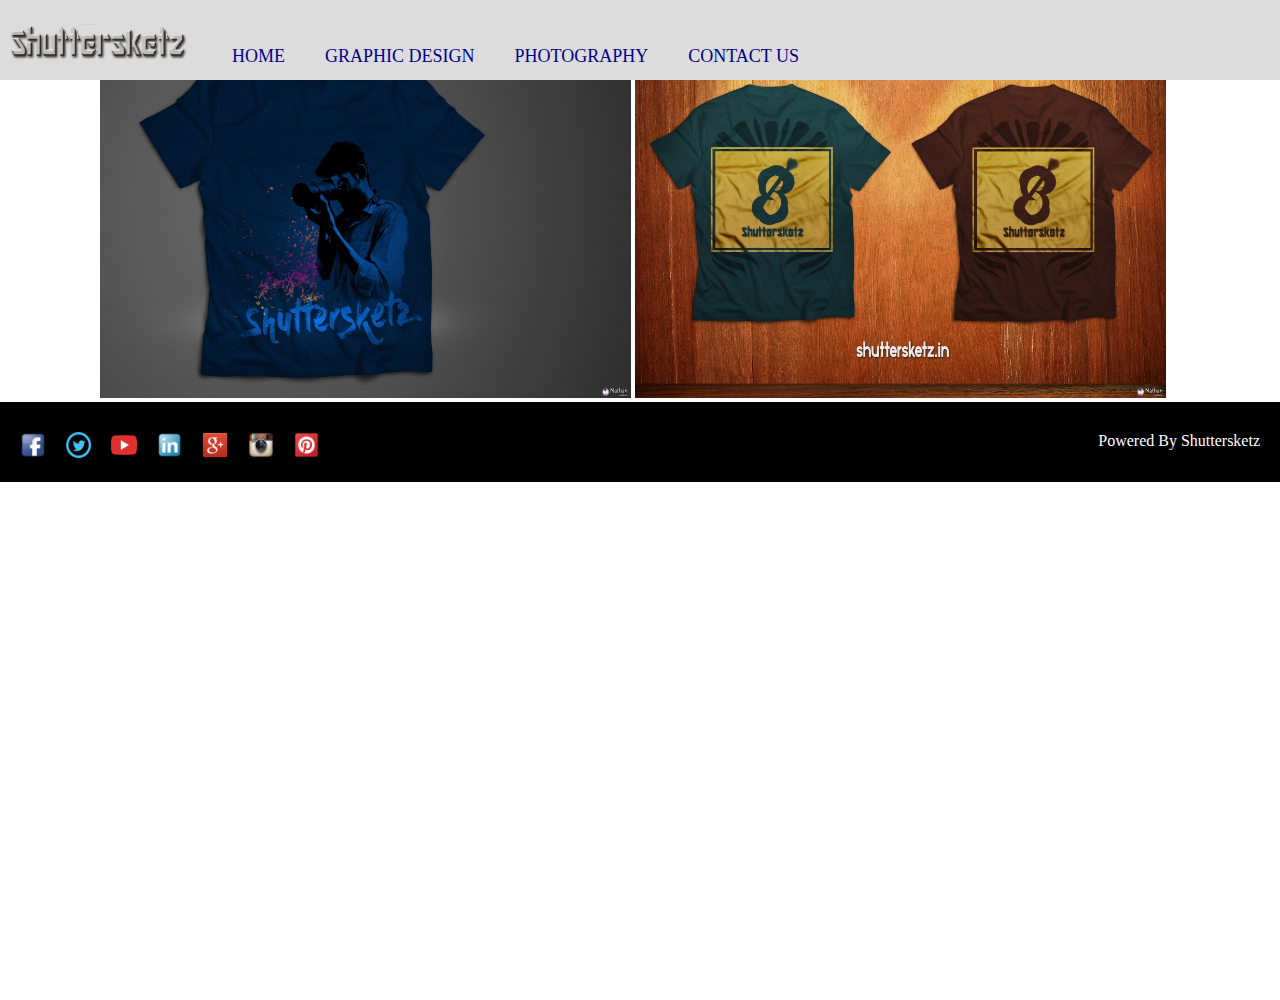
<file: tshirt.html>
<html>
	<head>
		<title>Portfolio</title>
		<link rel="stylesheet" type="text/css" href="css/style.css">
	</head>
	<body>
		<div id="container">
			<div class="header">
				<img src="images/logo/text-logo.png">
				<ul>
					<li><a href="index.html">Home</a></li>
					<li><a href="graphic-design.html">Graphic Design</a></li>
					<li><a href="photography.html">Photography</a></li>
					<li><a href="contact.html">Contact Us</a></li>
				</ul>
			</div>
			<div class="tshirt">
				<img src="images/T-shirt/tshirt (1).jpg" style="width:45%;">
				<img src="images/T-shirt/tshirt (2).jpg" style="width:45%;">
			</div>
			<div class="footer">
				<a href="https://www.facebook.com/shuttersketz"><img src="images/icons/fb.png" style="width:2%"></a>
				<a href="https://twitter.com/shuttersketz"><img src="images/icons/tw1.png" style="width:2%"></a>
				<a href="https://www.youtube.com/c/shuttersketz"><img src="images/icons/you1.png" style="width:2%"></a>
				<a href="https://in.linkedin.com/in/shutter-sketz-460374119"><img src="images/icons/in.png" style="width:2%"></a>
				
				<a href="https://plus.google.com/+ShuttersketzIn/about"><img src="images/icons/gplus.png" style="width:2%"></a>
				<a href="https://www.instagram.com/shuttersketz/"><img src="images/icons/instagram.png" style="width:2%"></a>
				<a href=""><img src="images/icons/pin.png" style="width:2%"></a>
				
				<p>Powered By Shuttersketz</p>
			</div>
		</div>
	</body>
</html>
</file>
<file: css/style.css>
/* Portfolio css */
body
{
	background-color:#FFF;
	margin:0;
	padding:0;
}
#container{
	width:100%;
	height:1000px;
}
.header{
	background-color:#DCDCDC;
	height:80px;
	position:fixed;
	width:100%;
}
.header img
{
	width:15%;
	padding-top:20px;
	float:left;
}
.header ul
{
	list-style:none;
}
.header ul li
{
	display:inline;
	float:left;
	margin-left:40px;
	margin-top:30px;
}
.header ul li a
{
	font-size:18px;
	color:#00008B;
	text-decoration:none;
	text-transform:uppercase;
}
.slideshow img
{
	width:100%;
}
.graphics1
{
	width:30%;
	float:left;
	margin-top:15px;
	margin-left:25px;
}
.graphics img
{
	width:80%;
	margin-left:10px;
	margin-bottom:10px;
}
.graphics2
{
	width:30%;
	float:left;
	margin-top:15px;
	margin-left:25px;
}
.graphics3
{
	width:30%;
	float:left;
	margin-top:15px;
	margin-left:25px;
}
.footer
{
	width:100%;
	background-color:#000;
	height:80px;
	clear:both;
}
.footer img
{
	margin-top:30px;
	float:left;
	margin-left:20px;
}
.footer p
{
	float:right;
	color:#fff;
	margin-right:20px;
	margin-top:30px;
}
.banner
{	
	margin-left:100px;
}
.brouchers
{	
	margin-left:100px;
}
.digital
{
	margin-left:100px;
}
.flex
{
	margin-left:100px;
}
.flyer
{
	margin-left:100px;
}
.logos
{
	margin-left:100px;
}
.posters
{
	margin-left:100px;
}
.tshirt
{
	margin-left:100px;
}
</file>
